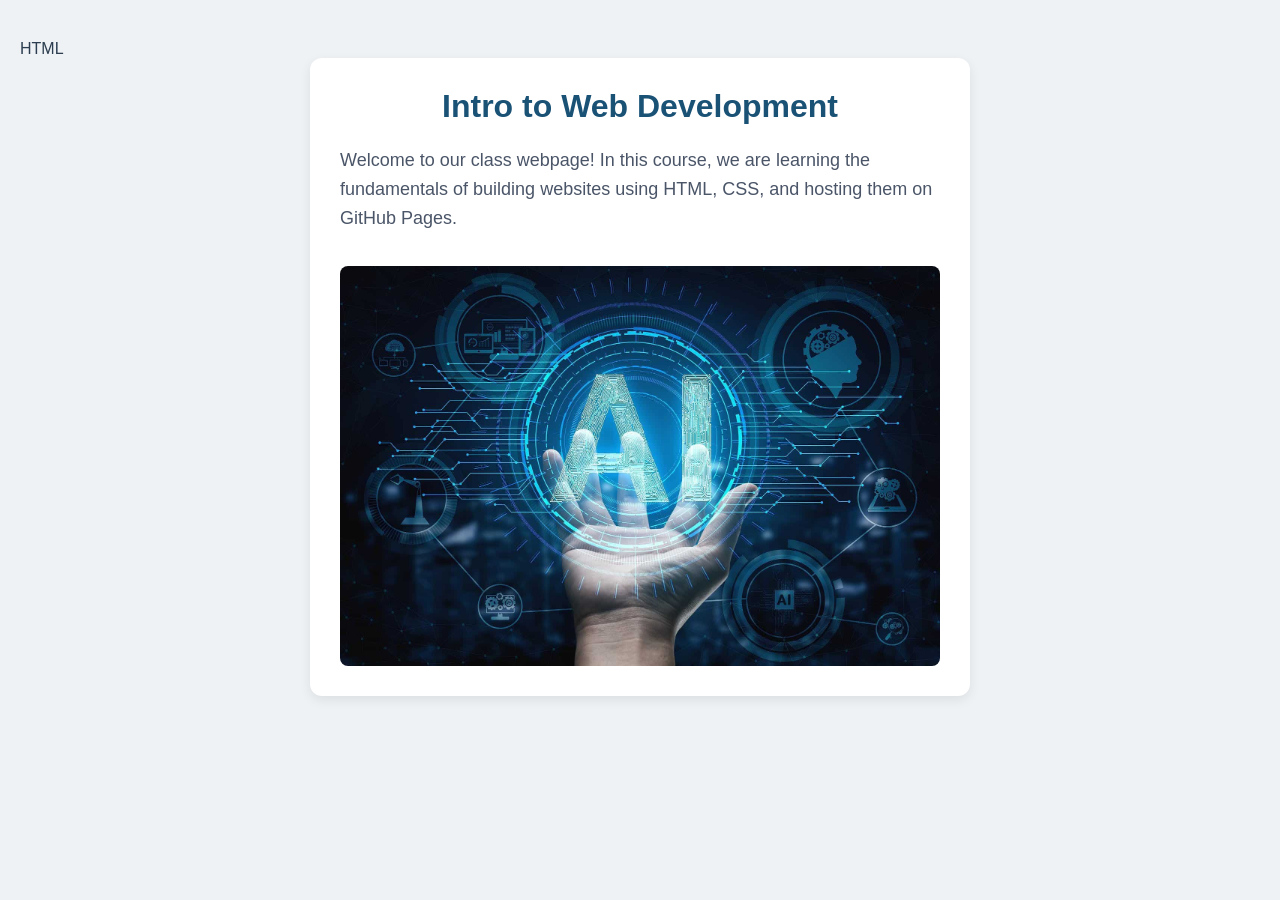
<file: indeix.html>
HTML
<!DOCTYPE html>
<html lang="en">
  <head>
    <meta charset="UTF-8">
    <title>Intro to Web Development</title>
    
    <style>
      body {
        font-family: 'Segoe UI', Tahoma, Geneva, Verdana, sans-serif;
        background-color: #eef2f5;
        color: #2c3e50;
        margin: 0;
        padding: 40px 20px;
      }

      .container {
        max-width: 600px;
        margin: 0 auto;
        background-color: #ffffff;
        padding: 30px;
        border-radius: 12px;
        box-shadow: 0 4px 12px rgba(0, 0, 0, 0.08);
        text-align: center;
      }

      h1 {
        color: #1a5276;
        margin-top: 0;
      }

      p {
        font-size: 18px;
        line-height: 1.6;
        color: #4a5568;
        text-align: left;
      }

      .responsive-img {
        max-width: 100%;
        height: auto;
        border-radius: 8px;
        margin-top: 15px;
      }
    </style>
  </head>
  <body>
    <div class="container">
      <h1>Intro to Web Development</h1>
      <p>Welcome to our class webpage! In this course, we are learning the fundamentals of building websites using HTML, CSS, and hosting them on GitHub Pages.</p>
      
      <!-- IMAGE TAG matching AI.jpg -->
      <img src="AI.jpg" alt="AI image" class="responsive-img">
    </div>
  </body>
</html>
</file>
